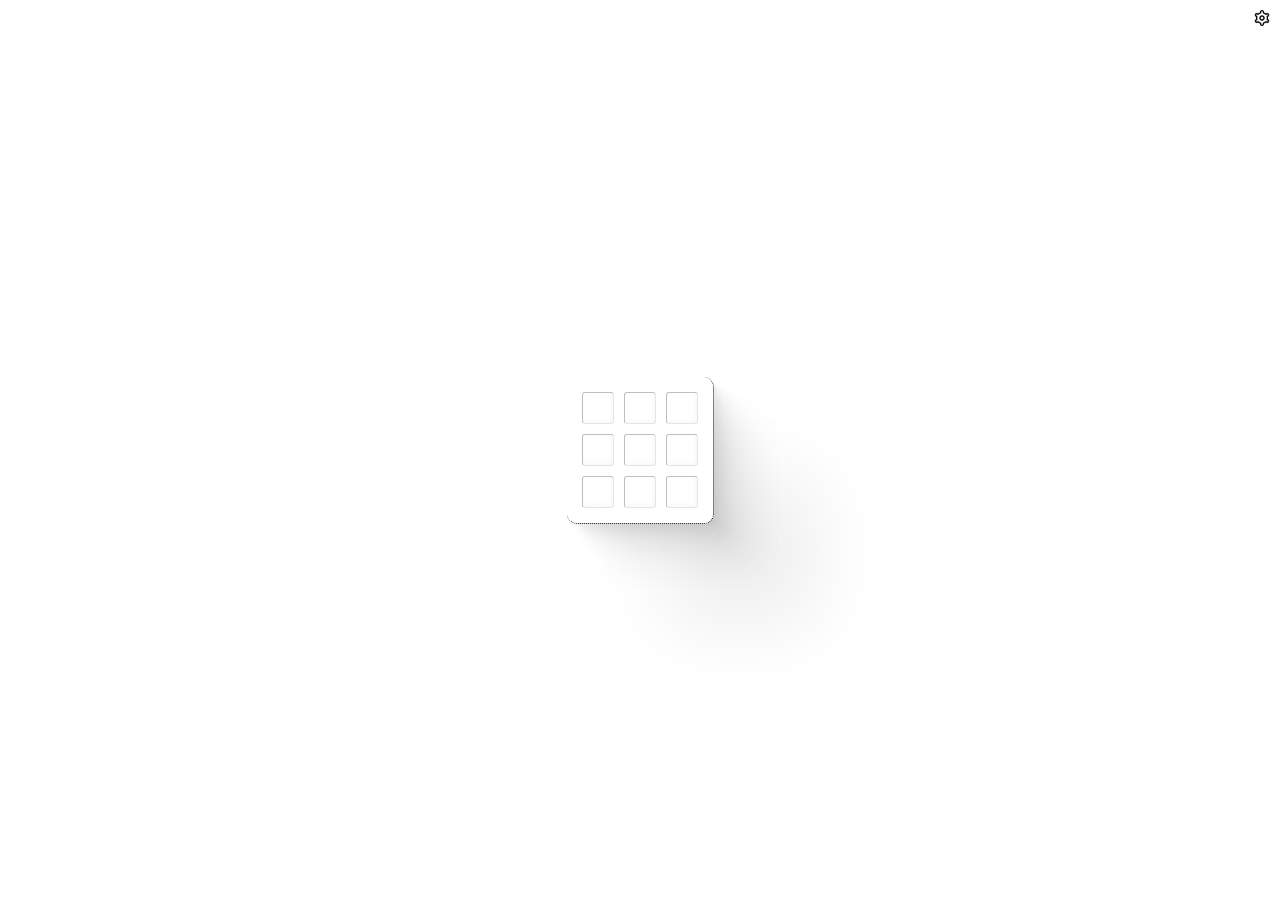
<file: index.html>
<html>

  <head>
    <link rel="icon" type="image/png" href="favicon.ico"/>
    <link rel="stylesheet" type="text/css" href="flx.css">
    <link rel="stylesheet" type="text/css" href="main.css">
  </head>

  <body>
    <div id="topRight">
      <button class="iconButton" onclick="Game.Reset()">
        <img src="icons/gear.png" alt="options" class="s16">
      </button>
    </div>

    <div id="game">

      <div id="controls" class="flip container border shadow row cntr hidden">
        <input type="number" id="boardSize" max="10" min="3" oninput="validateSize(this)" value="3" />
        <button class="iconButton" onclick="startNewGame()">
          <img src="icons/play.png" alt="Start" class="s16">
        </button>
      </div>

      <div id="winner" class="container border shadow col g5 hidden"></div>

      <div id="board" class="flip container border shadow col"></div>

      <div id="gameOver" class="container hidden">
        <button class="iconButton" onclick="Game.Restart()">
          <img src="icons/refresh.png" alt="Start" class="s16">
        </button>
      </div>
    </div>

    <!-- scripts -->
    <div id="scripts">
      <script src="scripts/box.js"></script>
      <script src="scripts/board.js"></script>
      <script src="scripts/controls.js"></script>
      <script src="scripts/winConditions.js"></script>
      <script src="scripts/ui.js"></script>
      <script src="scripts/game.js"></script>
    </div>
  </body>

</html>
</file>
<file: flx.css>
/* Main */
.row {
  display: flex;
}

.col {
  display: flex;
  flex-direction: column;
}

/* Align */
.cntr { align-items: center;}

/* Gaps */
.g5  { gap: 5px;}
.g10 { gap: 10px;}
</file>
<file: main.css>
/* Native----------------------------- */

html {
  height: 100%;
  font-family: 'Courier New', Courier, monospace;
}

/* Ids-------------------------------- */

#game {
  display: flex;
  justify-content: center;
  align-items: center;
  flex-direction: column;
  height: 100%;
}

#boardSize {
  font-size: 16px;
  width: 25px;
  border: none;
  outline: none;
  caret-color: transparent;
  appearance: textfield;
}

#topRight {
  position: fixed;
  top: 0px;
  right: 0px;
  margin: 10px;
}

#gameOver {
  height: 19px; /* Just to equalize the height diff w/ #winner */
}

/* Classes---------------------------- */
.hidden {
  display: none;
}

.container {
  padding: 10px;
  margin: 10px;
}
.container button {
  width: min-content;
}

.border {
  border-radius: 10px;
  border-right: 1px  dotted black;
  border-bottom: 1px dotted black;
}

.box {
  margin: 5px;
  width: 30px;
  height: 30px;
  border-left: 1px solid rgba(0, 0, 0, .25);
  border-top: 1px solid rgba(0, 0, 0,  .25);
  border-right: 1px solid rgba(0, 0, 0, .1);
  border-bottom: 1px solid rgba(0, 0, 0, .1);
  border-radius: 3px;
  display: flex;
  align-items: center;
  justify-content: center;
  cursor: pointer;
  box-shadow: inset -2px -2px 4px rgba(0,0,0,.03);
}

.iconButton {
  background: none;
  border: none;
  cursor: pointer;
  padding: 0;
}
/* .iconButton > img {
  width: 18px;
  height: 18px;
} */

.shadow {
  box-shadow: 2.8px 2.8px 2.2px rgba(0, 0, 0, 0.02),
  6.7px 6.7px 5.3px rgba(0, 0, 0, 0.028),
  12.5px 12.5px 10px rgba(0, 0, 0, 0.035),
  22.3px 22.3px 17.9px rgba(0, 0, 0, 0.042),
  41.8px 41.8px 33.4px rgba(0, 0, 0, 0.05),
  100px 100px 80px rgba(0, 0, 0, 0.07);
}
.box.selected {
  border:1px solid black;
  box-shadow: 2px 2px 2px #bbb,
              4px 4px 4px #ccc,
              6px 6px 6px #eee,
              inset -2px -2px 4px rgba(10,10,10,.09);;

  /* box-shadow: 2px 2px 2.2px rgba(180, 3, 3, 0.541),
              4px 4px 5.3px rgba(109, 18, 18, 0.603),
              8px 8px 10px rgba(109, 22, 22, 0.514),
              10px 10px 17.9px rgba(104, 27, 27, 0.274),
              12px 12px 33.4px rgb(255, 0, 0, .25); */
}

/* Hide number input arrows */
input::-webkit-outer-spin-button,
input::-webkit-inner-spin-button {
    -webkit-appearance: none;
    margin: 0;
}

img.s16 {
  width: 16px;
  height: 16px;
}
</file>
